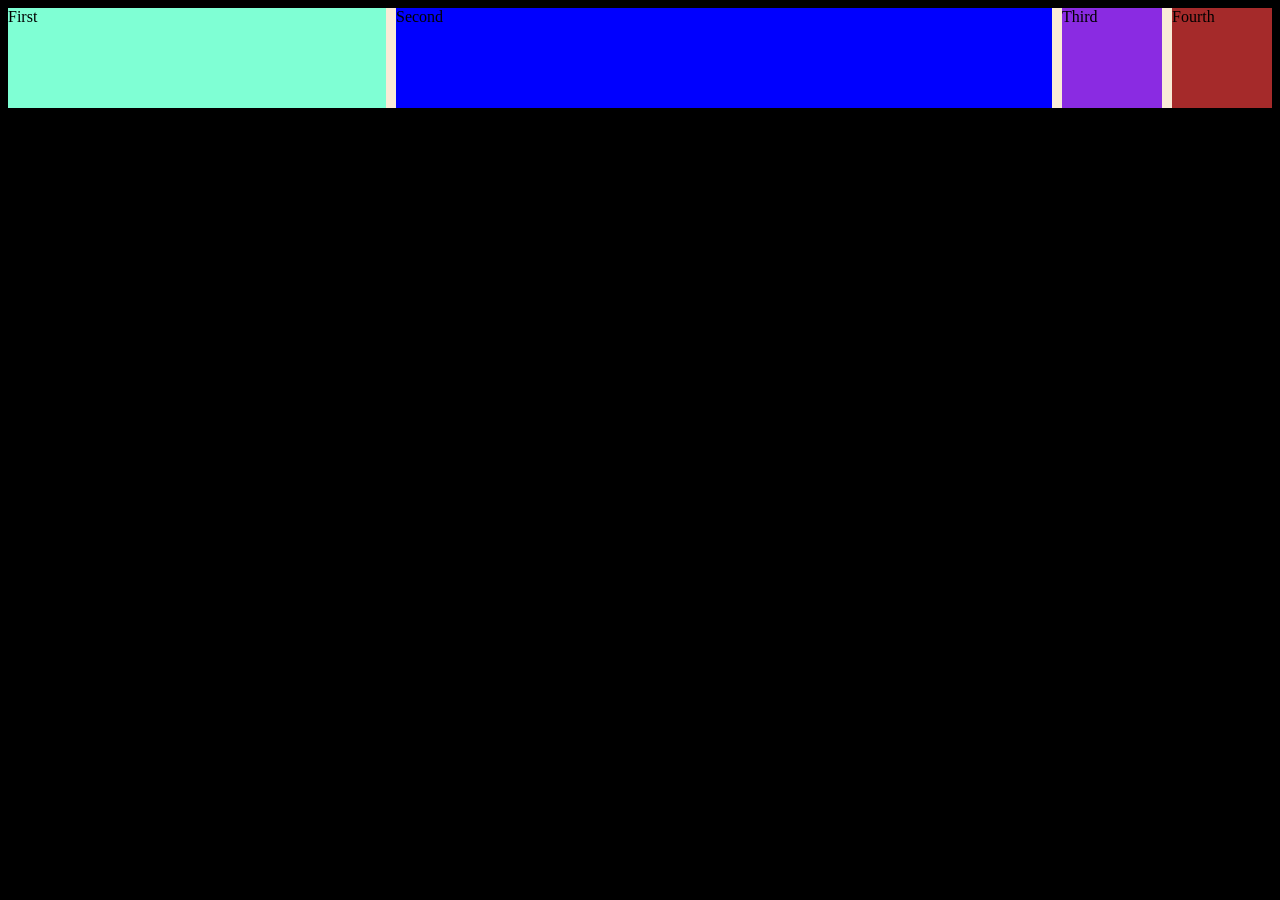
<file: project-04/index.html>
<!DOCTYPE html>
<html lang="en">
<head>
    <meta charset="UTF-8">
    <meta name="viewport" content="width=device-width, initial-scale=1.0">
    <title>Document</title>
    <link rel="stylesheet" href="./style.css">
</head>
<body style="background-color: black;">

<div class="container">

    <div class="box first">First</div>
    <div class="box second">Second</div>
    <div class="box third">Third</div>
    <div class="box fourth">Fourth</div>

</div>
</body>
</html>
</file>
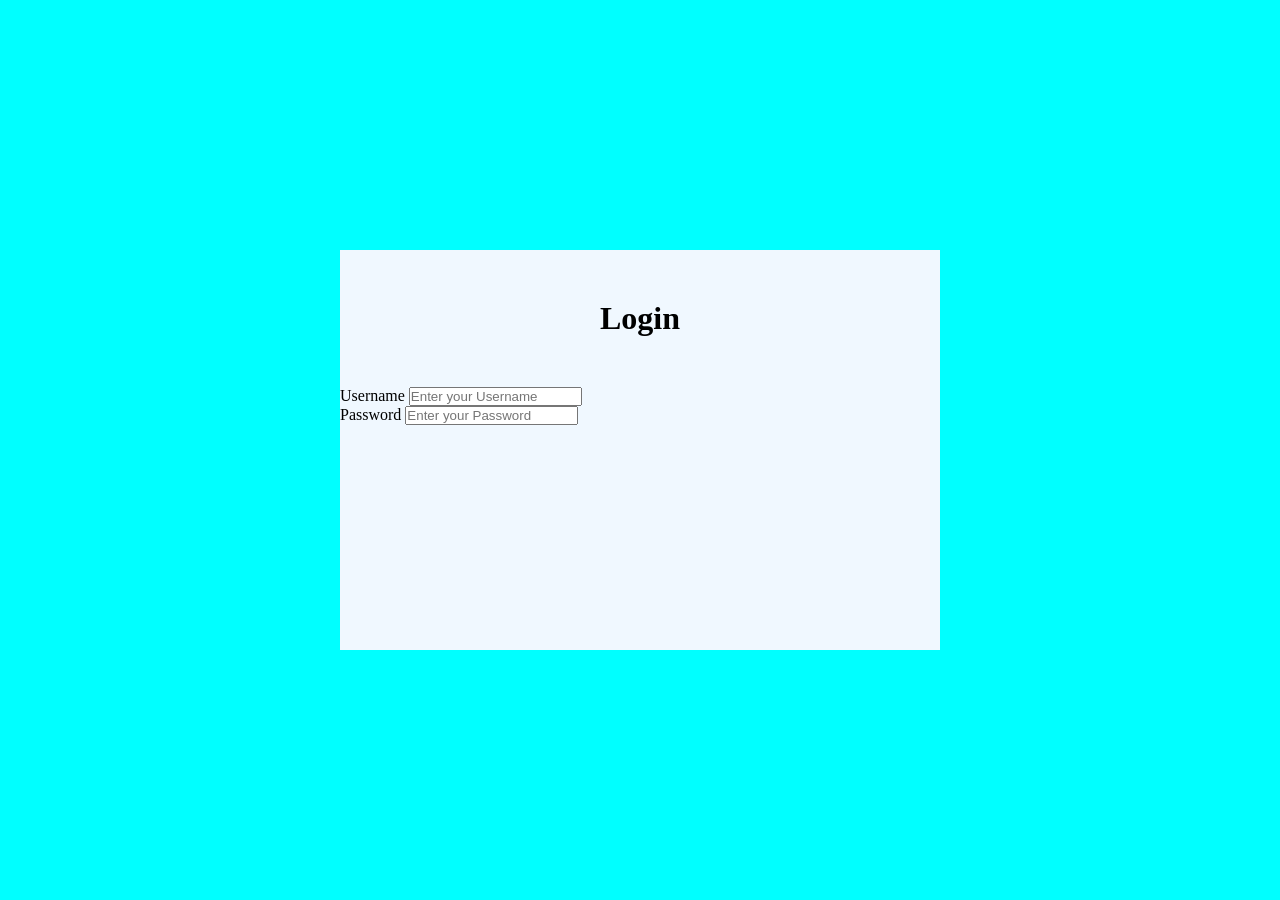
<file: project-05/index.html>
<!DOCTYPE html>
<html lang="en">
<head>
    <meta charset="UTF-8">
    <meta name="viewport" content="width=device-width, initial-scale=1.0">
    <title>Document</title>
    <link rel="stylesheet" href="./style.css">
</head>
<body>

    <div class="box">
        
        <form >
            <h1>Login</h1>
            <div>

            <label for="">Username</label>
            <input type="text" placeholder="Enter your Username">
            </div>
            <div>
            <label for="">Password</label>
            <input type="text" placeholder="Enter your Password">
            <div>
                
        </form>

    </div>
</body>
</html>
</file>
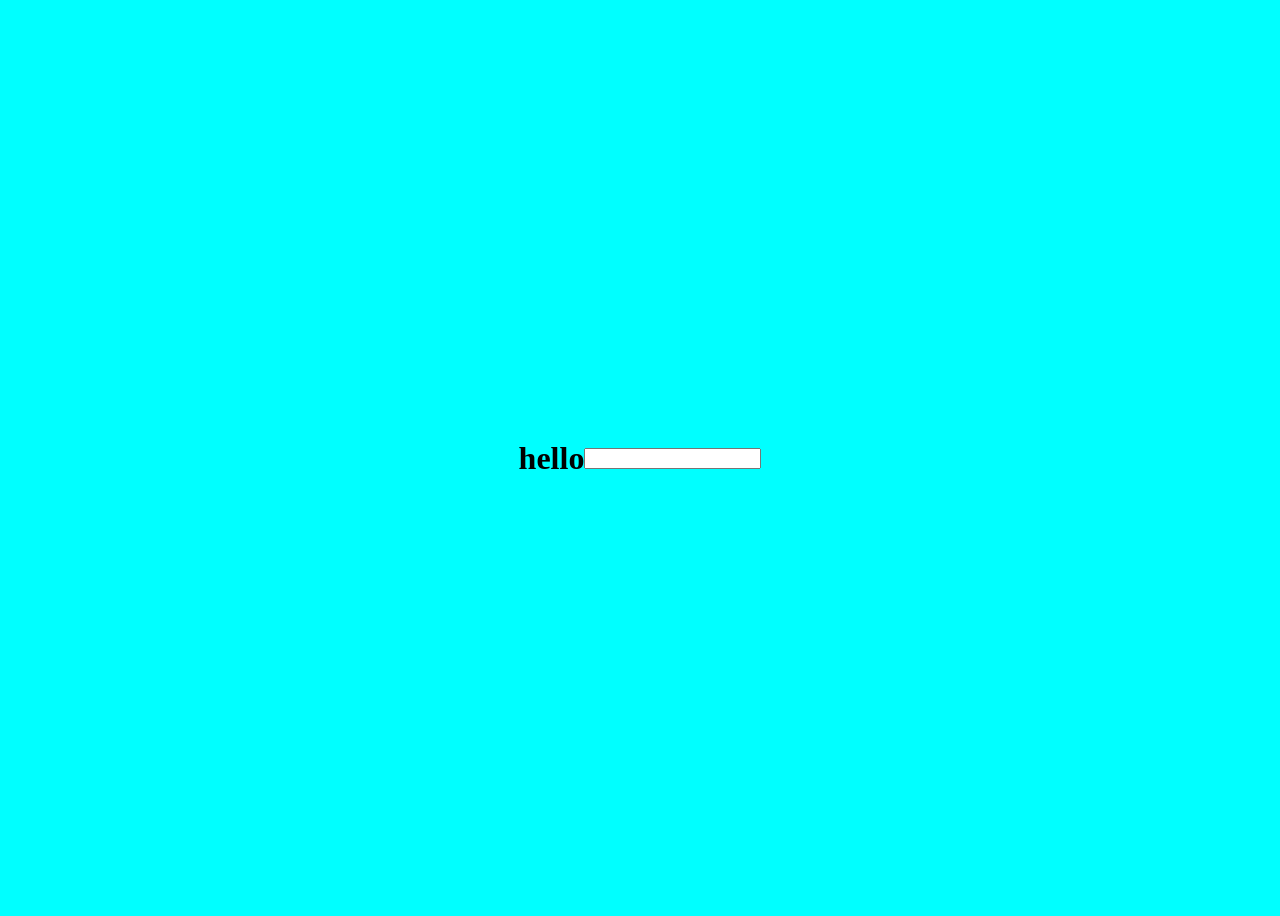
<file: project-06/index.html>
<!DOCTYPE html>
<html lang="en">
<head>
    <meta charset="UTF-8">
    <meta name="viewport" content="width=device-width, initial-scale=1.0">
    <title>Document</title>
    <link rel="stylesheet" href="./style.css">
</head>
<body>
   
    

    
    
      <h1>hello</h1>
      <form >
       <label for=""></label>
     <input type="text">
      </form>  

</body>
</html>
</file>
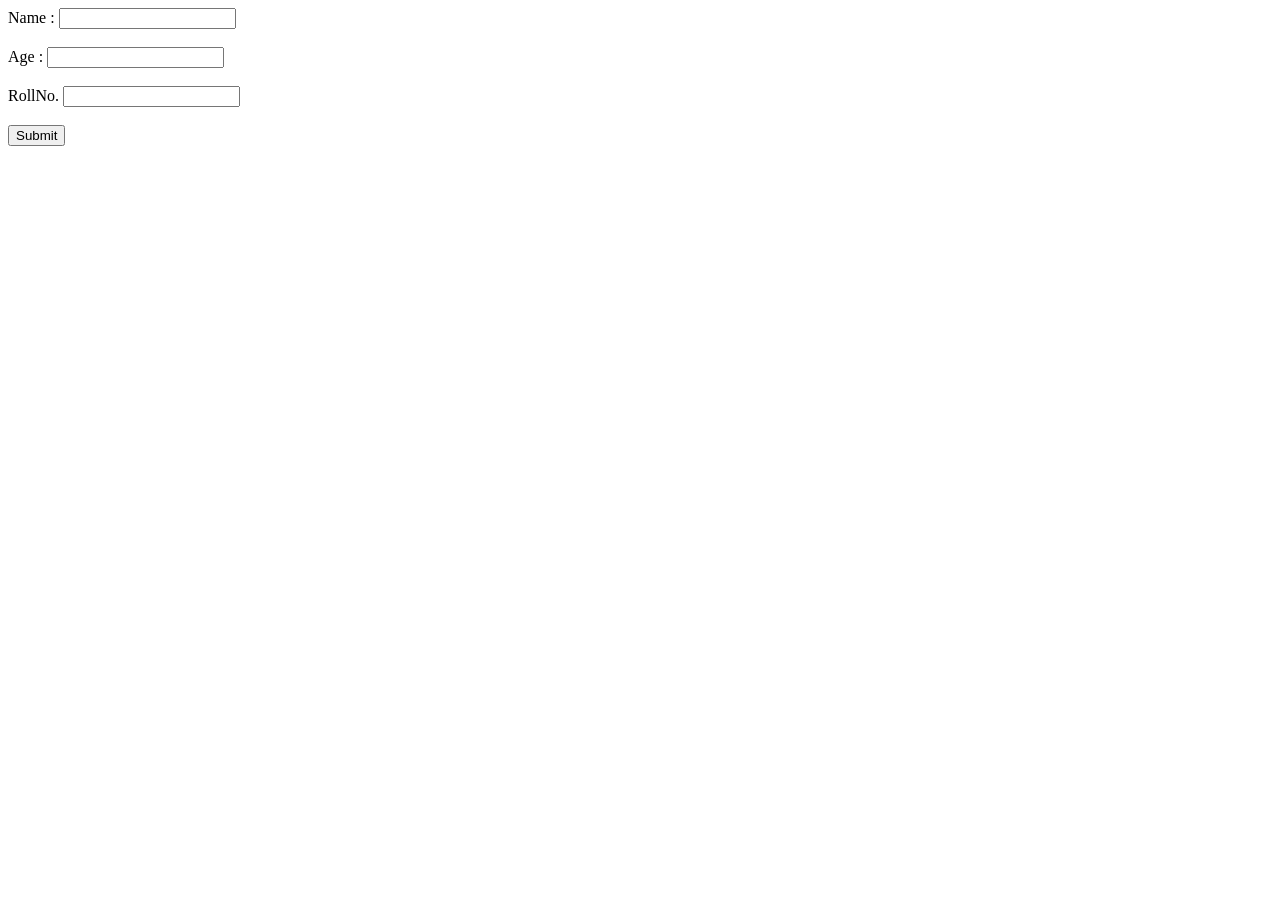
<file: revision/form.html>
<!DOCTYPE html>
<html lang="en">
<head>
    <meta charset="UTF-8">
    <meta name="viewport" content="width=device-width, initial-scale=1.0">
    <title>Document</title>
</head>
<body>

    <form>
        <label for="name">Name :</label>
        <input type="text" name="userName" id="name">
        
        <br> <br>

        <label for="age">Age :</label>
        <input type="number" name="userAge" id="age">
 
        <br><br>

        <label for="rollno">RollNo.</label>
        <input type="number" name="userRollno" id="rollno">

        <br><br>
    
        <button>Submit</button>
    </form>
    
</body>
</html>
</file>
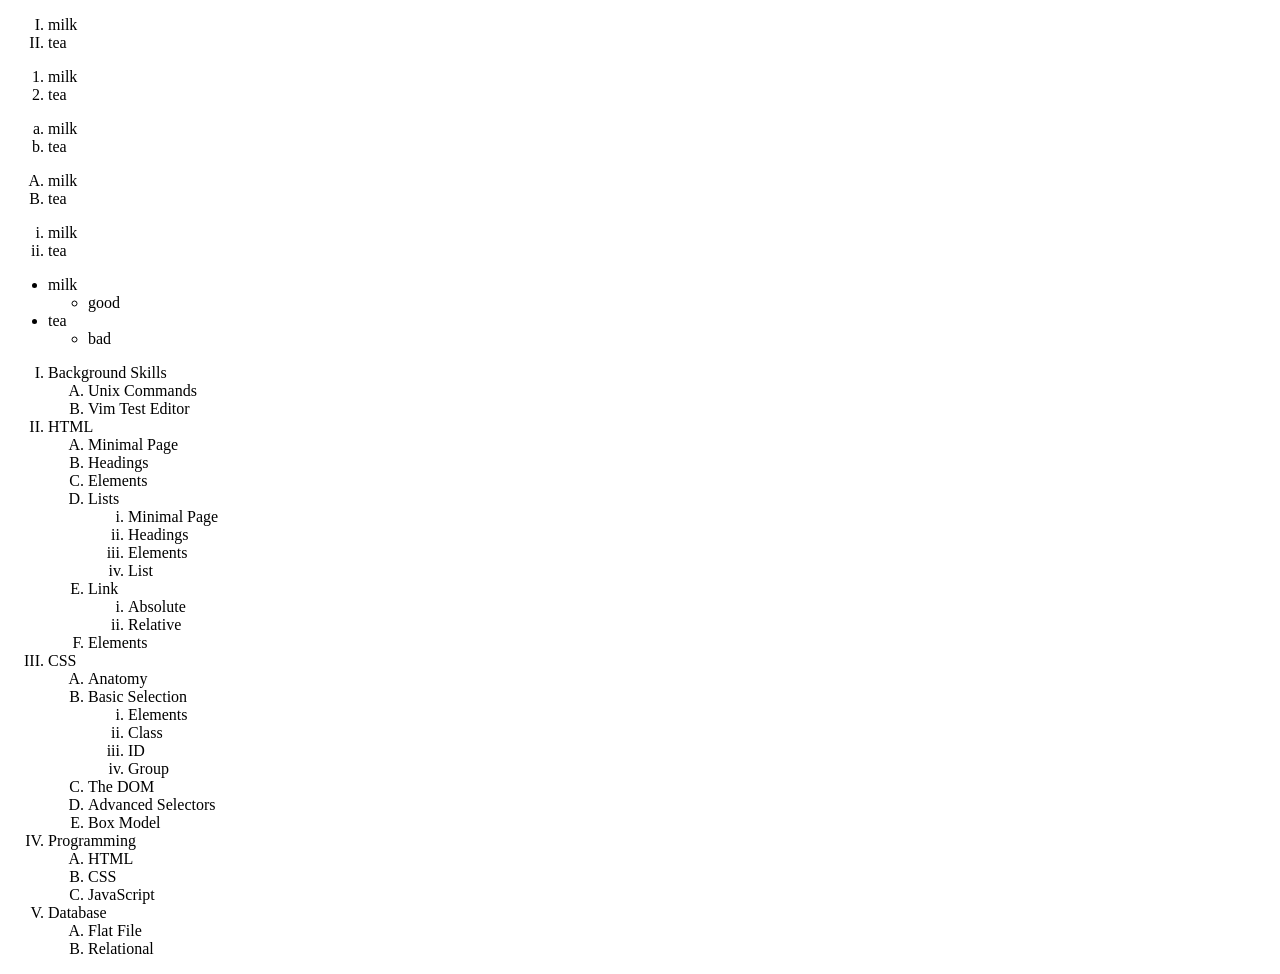
<file: revision/list.html>
<!DOCTYPE html>
<html lang="en">
<head>
    <meta charset="UTF-8">
    <meta name="viewport" content="width=device-width, initial-scale=1.0">
    <title>Document</title>
</head>
<body>
    
    <!-- order list -->
    
  <ol type="I">
    <li>milk</li>
    <li>tea</li>
  </ol>

  <ol type="1">
    <li>milk</li>
    <li>tea</li>
  </ol>

  <ol type="a">
    <li>milk</li>
    <li>tea</li>
  </ol>

  <ol type="A">
    <li>milk</li>
    <li>tea</li>
  </ol>

  <ol type="i">
    <li>milk</li>
    <li>tea</li>
  </ol>

  <!-- unorder list -->

  <ul>
    <li>milk
        <ul>
            <li>good</li>
        </ul>
    </li>
    <li>tea
        <ul>
            <li>bad</li>
        </ul>
    </li>
  </ul>

  <!-- nested list -->

  <ol type="I">
    <li>Background Skills
        <ol type="A">
            <li>Unix Commands</li>
            <li>Vim Test Editor</li>
        </ol>
    </li>
    <li>HTML 
        <ol type="A">

            <li>Minimal Page</li>
            <li>Headings</li>
            <li>Elements</li>

            <li>Lists
                <ol type="i">
                    <li>Minimal Page</li>
                    <li>Headings</li>
                    <li>Elements</li>
                    <li>List</li>
                </ol>
            </li>

            <li>Link 
                <ol type="i">
            <li>Absolute</li>
            <li>Relative</li>
        </ol>
            </li>

            <li>Elements</li>
        </ol>
    </li>

    <li>CSS
        <ol type="A">
            <li>Anatomy</li>
            <li>Basic Selection
                <ol type="i">
                    <li>Elements</li>
                    <li>Class</li>
                    <li>ID</li>
                    <li>Group</li>
                </ol>
                <li>The DOM</li>
                <li>Advanced Selectors</li>
                <li>Box Model</li>
            </li>
        </ol>
        <li>Programming
            <ol type="A">
                <Li>HTML</Li>
                <li>CSS</li>
                <li>JavaScript</li>
            </ol>
        </li>
        <li>Database
            <ol type="A">
                <li>Flat File</li>
                <li>Relational</li>
            </ol>
        </li>
    </li>
    </li>
  </ol>
</body>
</html>
</file>
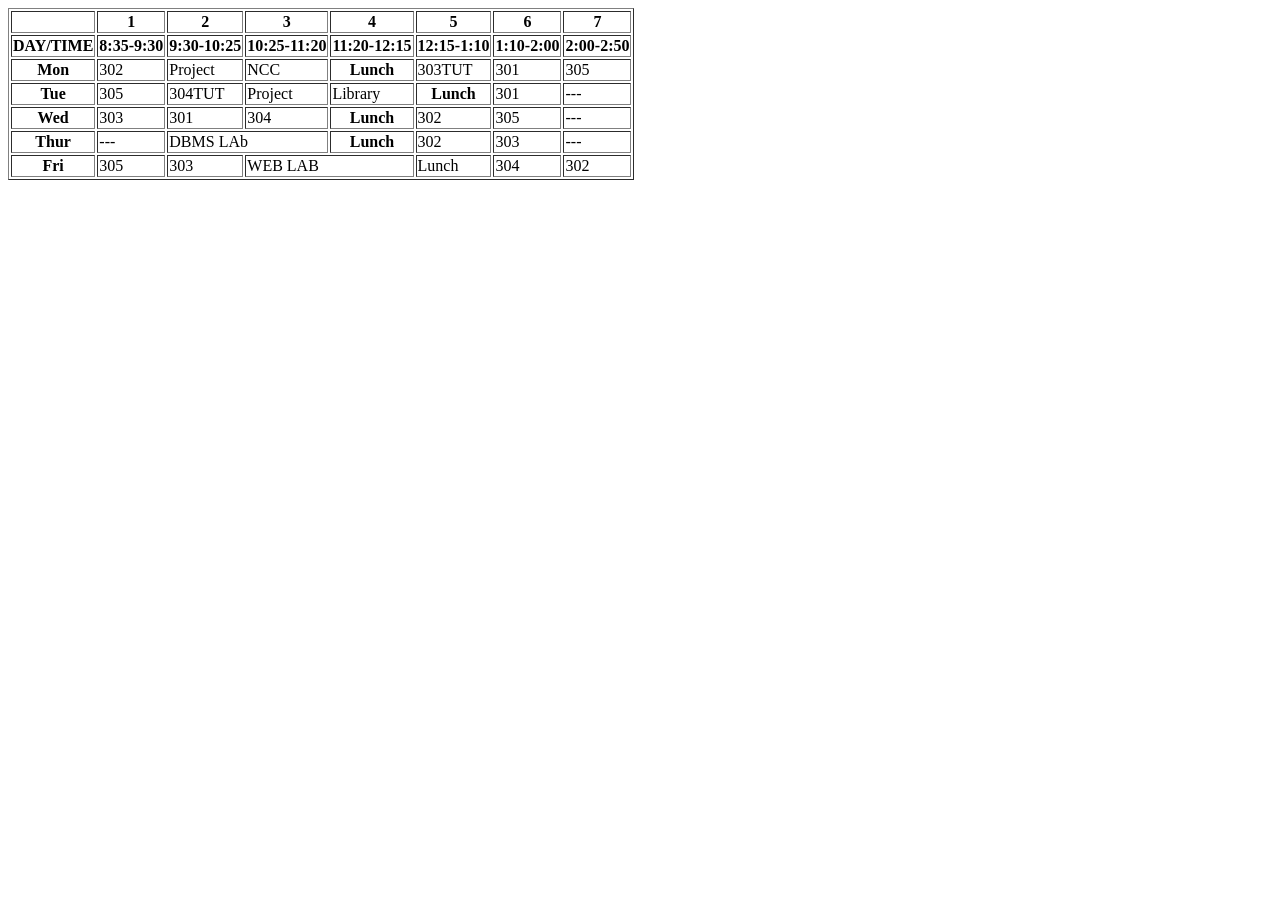
<file: revision/table.html>
<!DOCTYPE html>
<html lang="en">
<head>
    <meta charset="UTF-8">
    <meta name="viewport" content="width=device-width, initial-scale=1.0">
    <title>Document</title>
</head>
<body>
    <table border="1">
    <thead>
        <th></th>
        <th>1</th>
        <th>2</th>
        <th>3</th>
        <th>4</th>
        <th>5</th>
        <th>6</th>
        <th>7</th>
<tr>

    <th>DAY/TIME</th>
            <th>8:35-9:30</td>
            <th>9:30-10:25</td>
            <th>10:25-11:20</td>
            <th>11:20-12:15</td>
            <th>12:15-1:10</td>
            <th>1:10-2:00</td>
            <th>2:00-2:50</td>
                
</tr>
    </thead>

    <tbody>
        <tr>
            <th>Mon</th>
            <td>302</td>
            <td>Project</td>
            <td>NCC</td>
            <th>Lunch</td>
            <td>303TUT</td>
            <td>301</td>
            <td>305</td>
        </tr>
        <tr>
            <th>Tue</th>
            <td>305</td>
            <td>304TUT</td>
            <td>Project</td>
            <td>Library</td>
            <th>Lunch</td>
            <td>301</td>
            <td>---</td>
        </tr>
        <tr>
            <th>Wed</th>
            <td>303</td>
            <td>301</td>
            <td>304</td>
            <th>Lunch</td>
            <td>302</td>
            <td>305</td>
            <td>---</td>
        </tr>
        <tr>
            <th>Thur</th>
            <td> --- </td>
            <td colspan="2">DBMS LAb</td>
            <th>Lunch</td>
            <td>302</td>
            <td>303</td>
            <td>---</td>
        </tr>
        <tr>
            <th>Fri</th>
            <td>305</td>
            <td>303</td>
            <td colspan="2">WEB LAB</td>
            <td>Lunch</td>
            <td>304</td>
            <td>302</td>
        </tr>
    </tbody>
    </table>
</body>
</html>
</file>
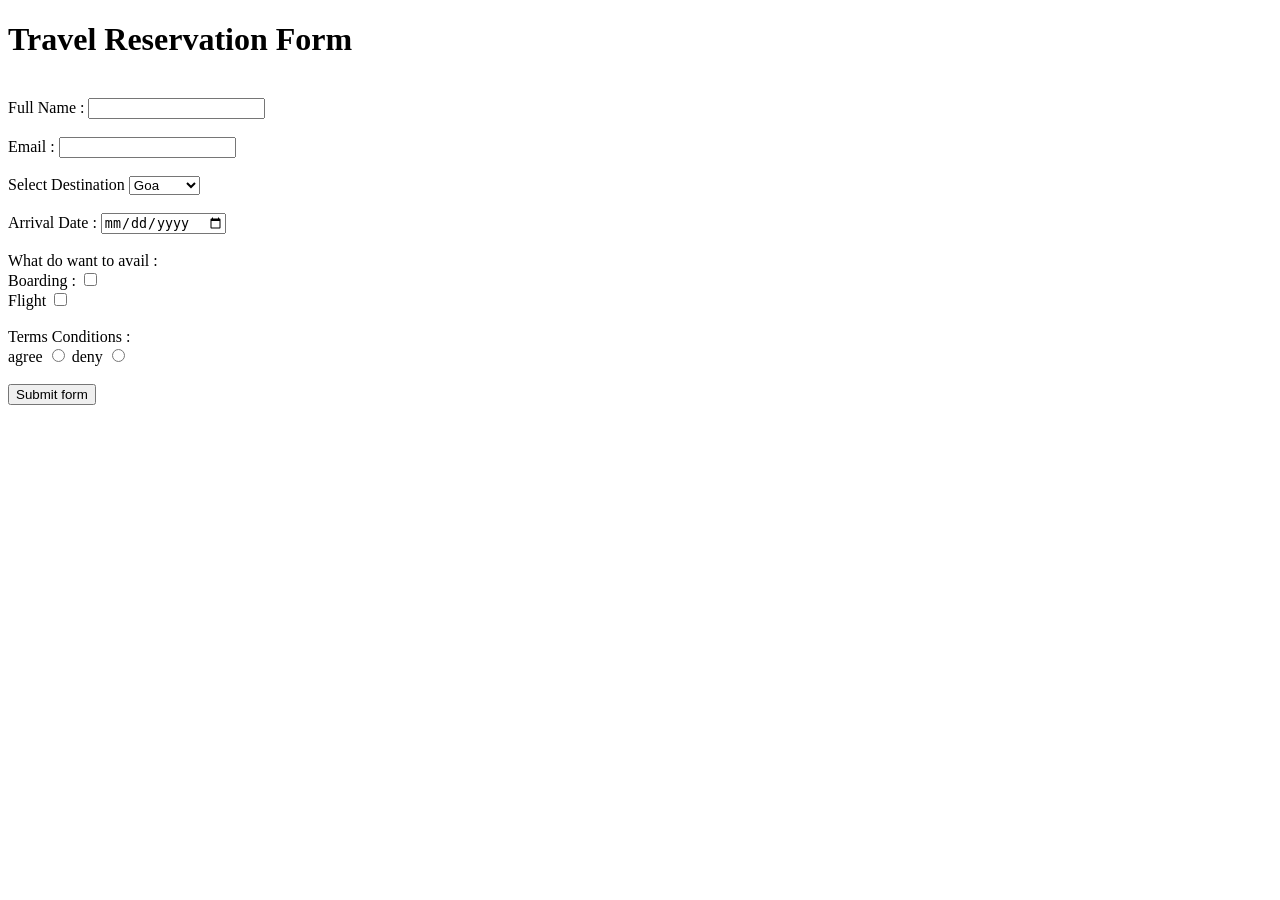
<file: revision/TravelForm.html>
<!DOCTYPE html>
<html lang="en">
<head>
    <meta charset="UTF-8">
    <meta name="viewport" content="width=device-width, initial-scale=1.0">
    <title>Document</title>
</head>
<body>
  
    <form>

        <h1>Travel Reservation Form</h1>

        <br>

        <label for="name">Full Name :</label>
        <input type="text" name="userName" id="name">

        <br><br>

        <label for="email">Email :</label>
        <input type="email" name="userEmail" id="email">

        <br><br>

        <label for="package">Select Destination</label>
      
      <!-- select use to choose -->
        <select name="Package">

            <!-- option is under the select to choose the source -->
       <option value="Goa">Goa</option>
       <option value="Kashmir">Kashmir</option>
       </select>

       <br><br>
       
       <label for="Arrivaldate">Arrival Date :</label>
       <input type="date" name="userArrivalDate" id="Arrivaldate">

       <br><br>

       <label for="available">What do want to avail :</label>
       <br>
       <label>Boarding :</label>
       <input type="checkbox" name="userBoarding">
     <br>
       <labeL>Flight</labeL>
       <input type="checkbox" name="userBoarding">
    
       <br><br>

       <label for="conditions">Terms Conditions :</label>
       <br>
       <label>agree</label>
       <input type="radio">
        <label>deny</label>
       <input type="radio">
    
       <br><br>
    
       <button>Submit form</button>
              
    </form>

    
</body>
</html>
</file>
<file: project-04/style.css>
.container{
    background-color:antiquewhite;
    display: flex ;
    flex-direction: row;
    /* justify-content: center; */
    gap: 10px;
}
.box{
    height: 100px;
    width: 100px;
    /* margin: 5px; */
}
.first{
    background-color: aquamarine;
    flex-grow: 1;
}
.second{
    background-color: blue;
    flex-grow: 2;
}
.third{
    background-color: blueviolet;
}
.fourth{
    background-color: brown;
}
</file>
<file: project-05/style.css>
*
{
    padding: 0px;
    margin: 0px;
}
body
{
background-color: aqua;
display: flex;
justify-content: center;
    align-items: center;
   height: 100vh;
}
.box
{
    height: 400px;
    width: 600px;
    background-color: aliceblue;
}
h1
{
padding: 50px;
    text-align: center;
    justify-content: flex;
}
</file>
<file: project-06/style.css>
body
{

background-color: aqua;
display: flex;
justify-content: center;
    align-items: center;
   height: 100vh
   

  
   
   
}
</file>
